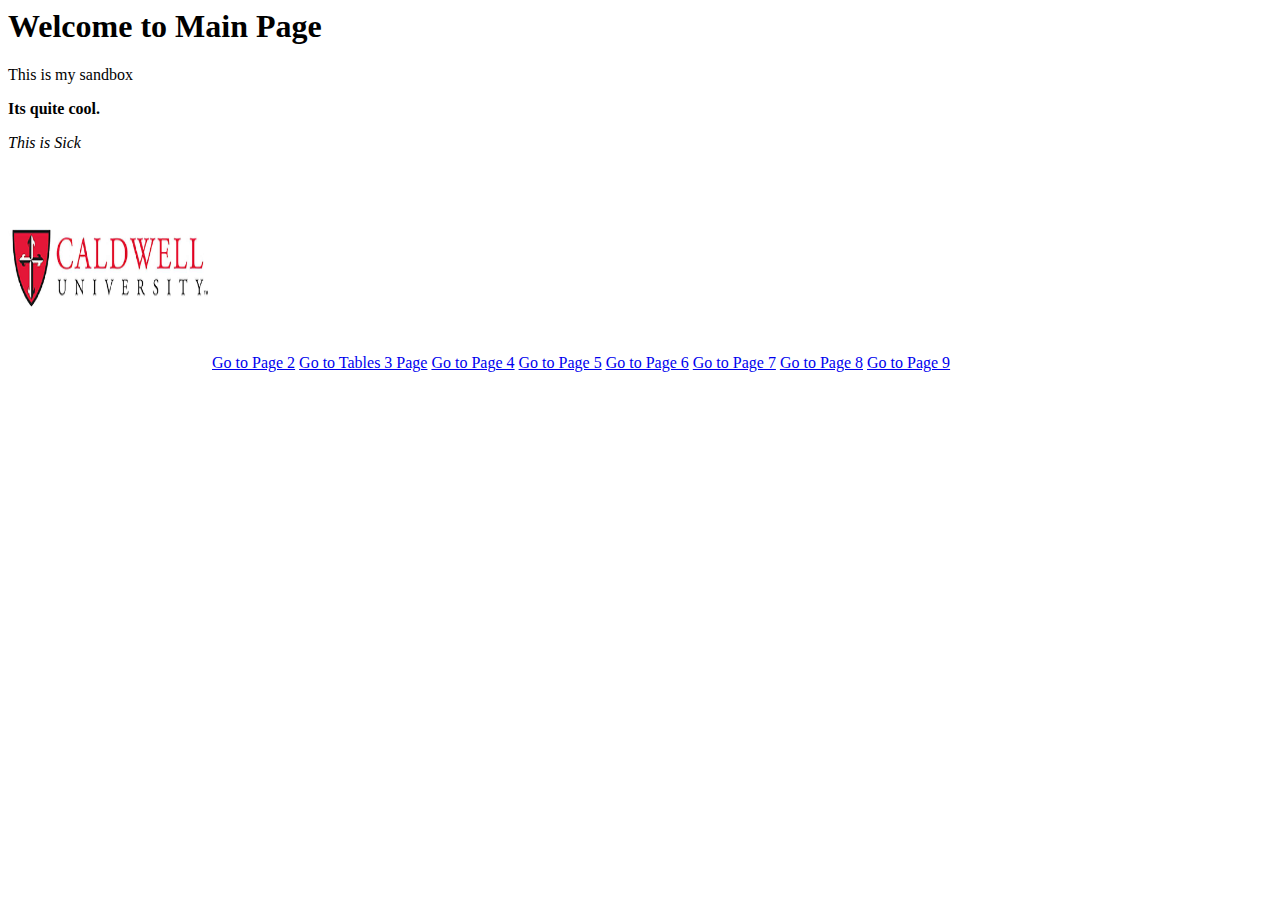
<file: index.html>
<!-- Jorge, CS230 Front-End Web Development -->
<html>
<head>
    <title>Welcome to my Website</title>
</head>
<body>
    <h1>Welcome to Main Page</h1>
    <p>This is my sandbox</p>
    <p><b>Its quite cool.</b></p>
    <p><i>This is Sick</i></p>
    <img src="caldwell.jpeg" alt="Image" width="200" height="200">
    <a href="Page2.html">Go to Page 2</a>
    <a href="tables.html">Go to Tables 3 Page</a>
    <a href="Page4.html">Go to Page 4</a>
    <a href="Page5.html">Go to Page 5</a>
    <a href="Page6.html">Go to Page 6</a>
    <a href="Page7.html">Go to Page 7</a>
    <a href="Page8.html">Go to Page 8</a>
    <a href="Page9.html">Go to Page 9</a>
</body>
</html>
</file>
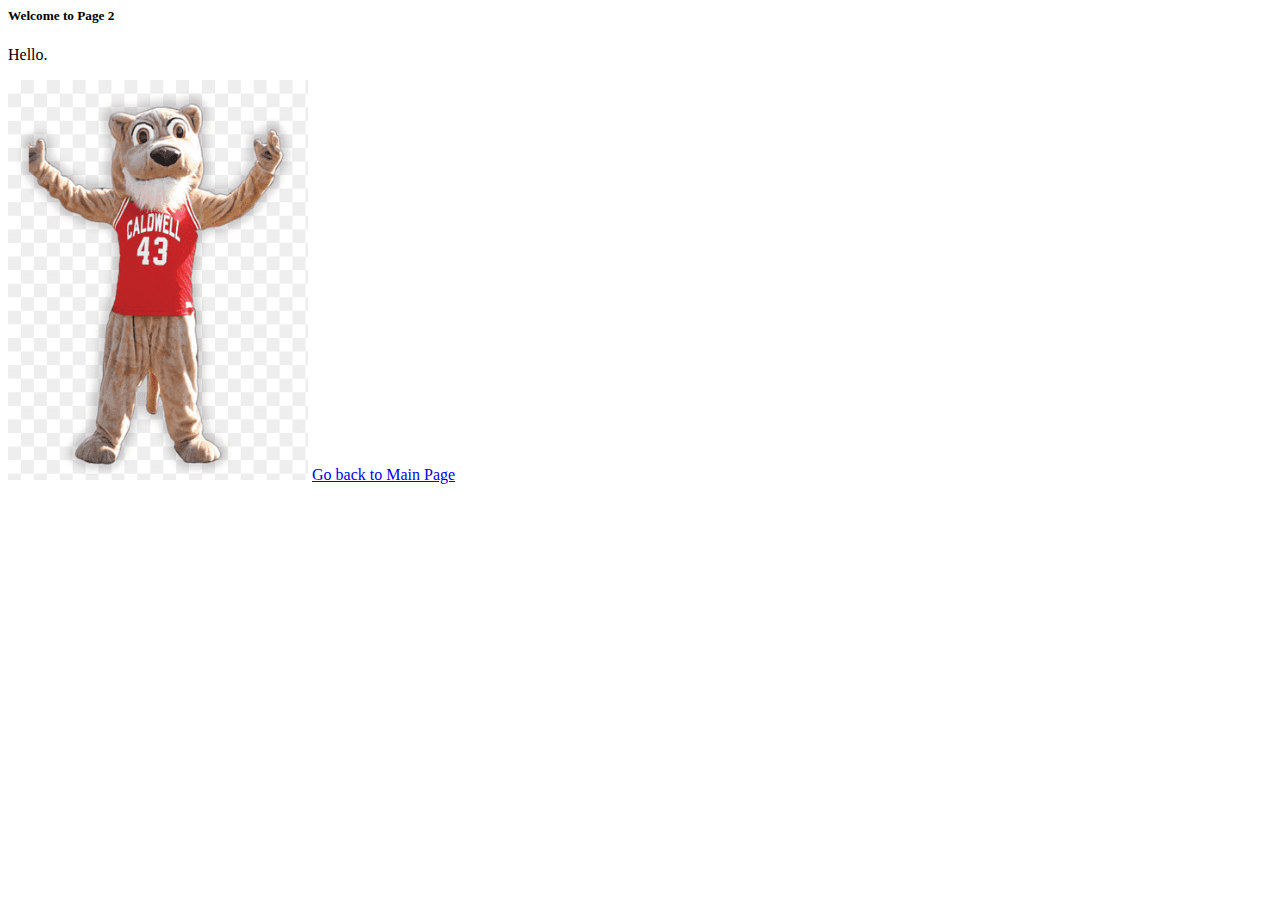
<file: Page2.html>
<!-- Jorge, CS230 Front-End Web Development -->
<html>
<head>
    <title>Welcome to CougarDen</title>
</head>
<body>
    <h5>Welcome to Page 2</h5>
    <p>Hello.</p>
    <img src="cougar.png" alt="Another image" width="300" height="400">
    <a href="index.html">Go back to Main Page</a>
</body>
</html>
</file>
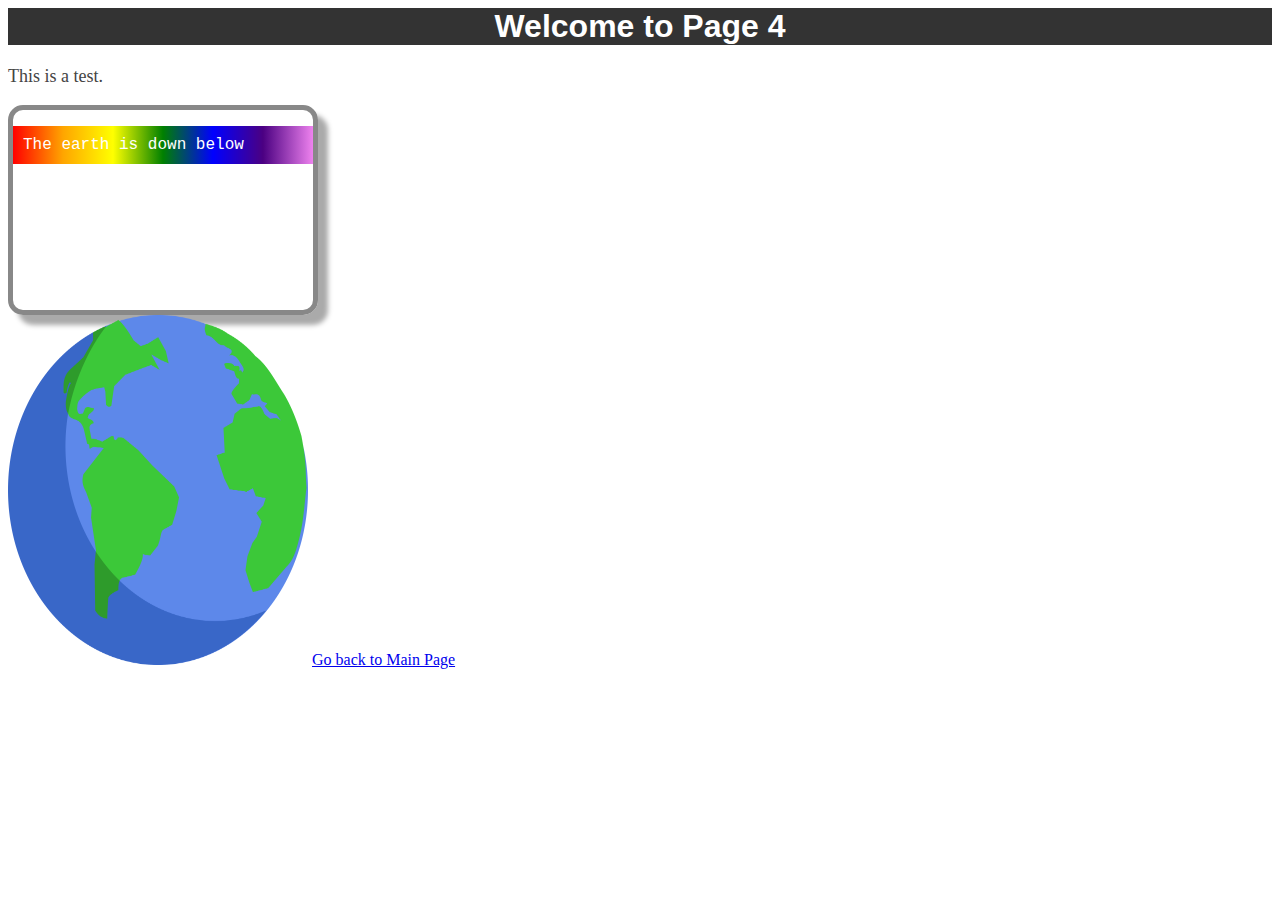
<file: Page4.html>
<html>
<head>
  <title>Page 4</title>
</head>
<body>
  <h1 style="text-align: center; font-family: Arial; color: white; background-color: #333333;">Welcome to Page 4</h1>
  <p style="font-family: Verdana; font-size: 18px; color: #444444;">This is a test.</p>
  <div style="width: 300px; height: 200px; margin: left; border: 5px solid #888888; border-radius: 15px; box-shadow: 10px 10px 5px #aaaaaa;">
    <p style="padding: 10px; font-family: Courier New; font-size: 16px; color: #ffffff; background-image: linear-gradient(to right, red, orange, yellow, green, blue, indigo, violet);">The earth is down below</p>
  </div>
  <img src="earth.png" alt="Another image" width="300" height="350" allign="left">
  <a href="index.html">Go back to Main Page</a>
</body>
</html>
</file>
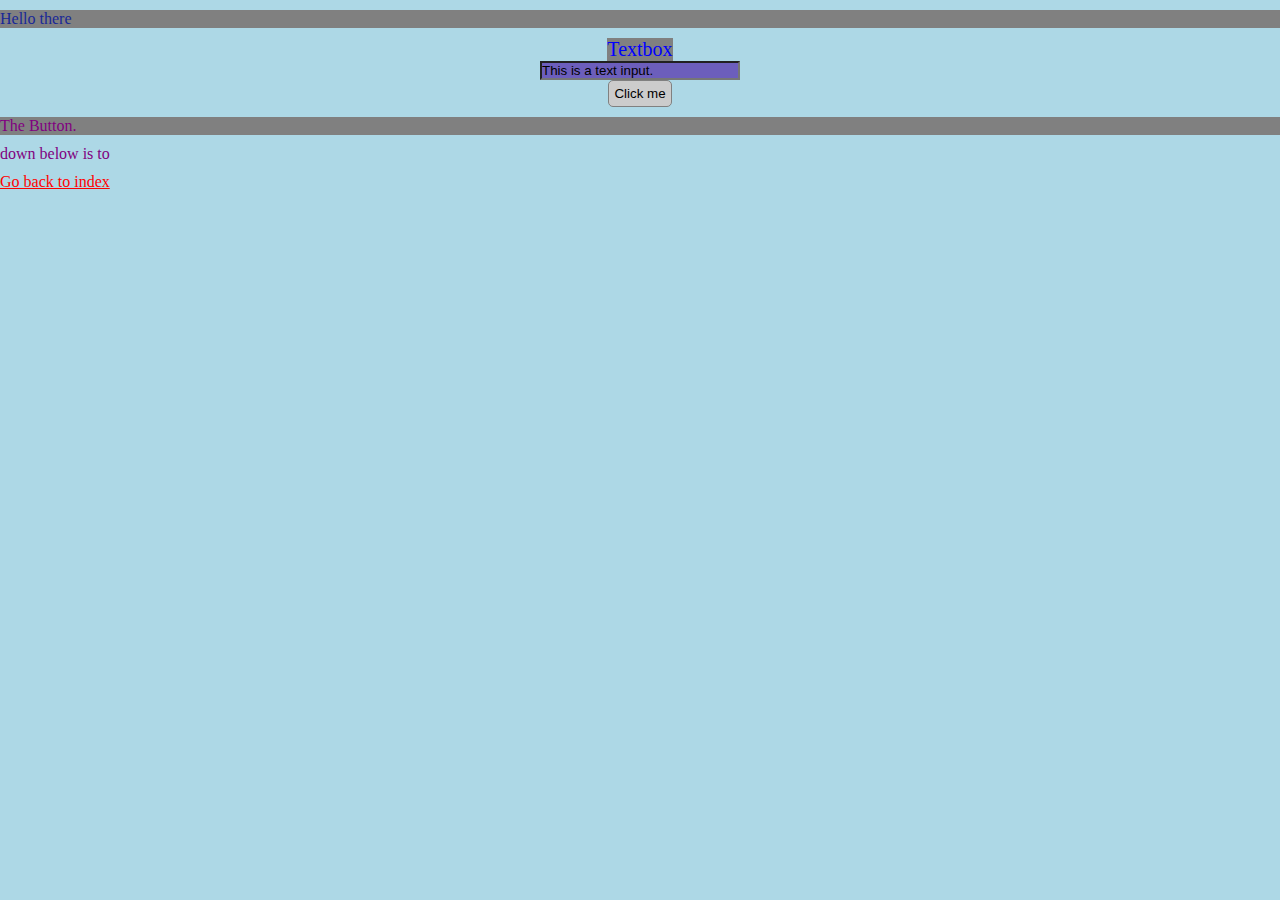
<file: Page5.html>
<!DOCTYPE html>
<html>
<head>
    <link rel="stylesheet" type="text/css" href="style.css">
</head>
<body>
    <div class="parent">
        <p class="class-example">Hello there</p>
        <div class="center-input">
            <p id="id-example">Textbox</p>
        </div>
        <div class="center-input">
            <input type="text" value="This is a text input." id="input-text">
        </div>
        <div class="center-input">
            <button>Click me</button> <!-- Add this line -->
        </div>
        <p class="button-desc">The Button.</p>
        <p>down below is to</p>
        <a href="index.html" class="index-link">Go back to index</a>
    </div>
</body>
</html>
</file>
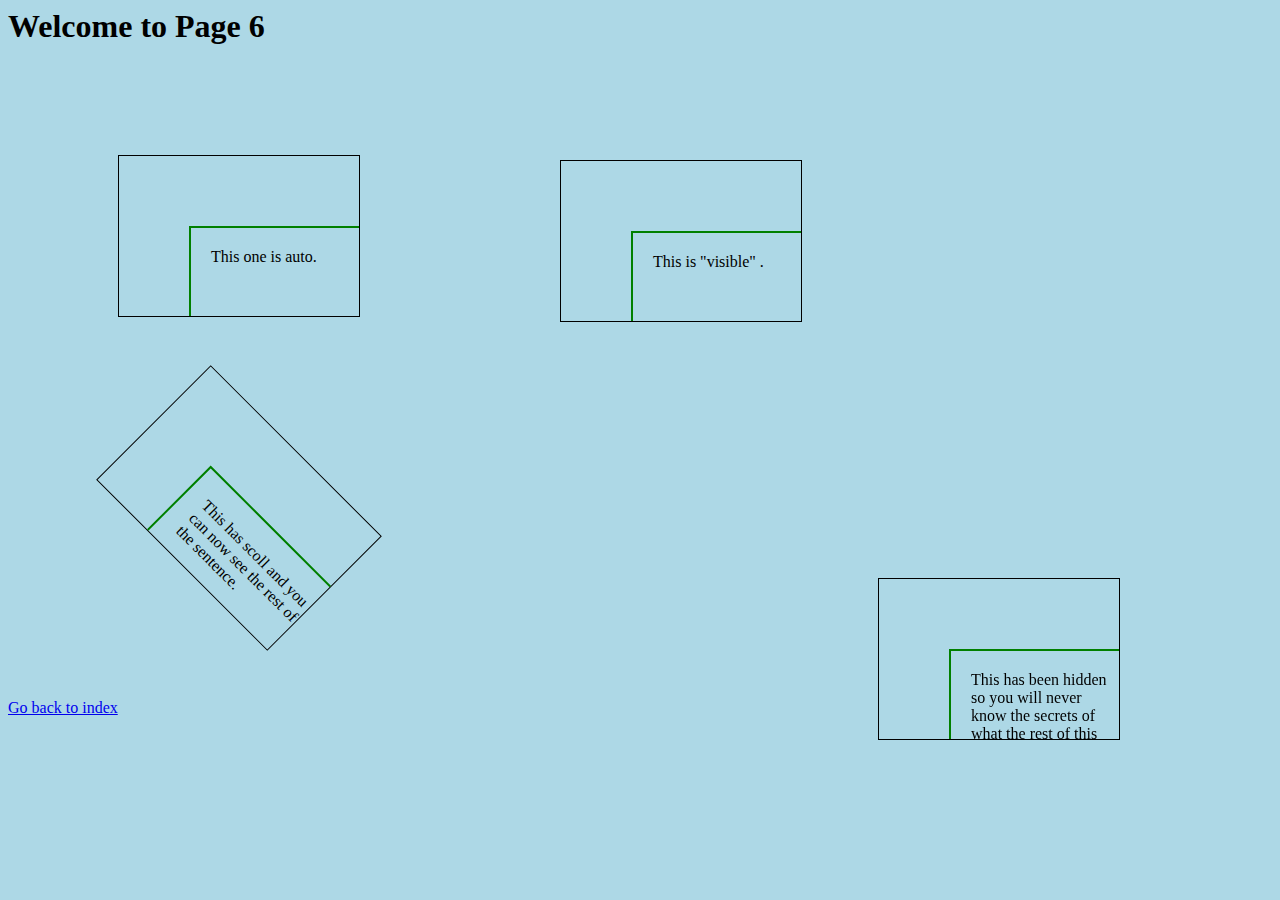
<file: Page6.html>
<html>
<head>
  <title>Welcome to Page 6</title>
  <style>
    body {
        background-color: lightblue;
    }
    p {
        padding: 20px;
        margin: 50px;
        border: 2px solid green;
        width: 150px;
        height: 104px;
        display: inline-block;
    }
    .box {
        position: relative;
        width: 200px;
        height: 120px;
        margin: 110px;
        border: 1px solid black;
        padding: 20px;
        z-index: 1;
    }
    .visible {
        overflow: hidden;
        position: absolute;
        left: 450px;
        top: 50px;
    }
    .hidden {
        overflow: hidden;
        position: fixed;
        right: 50px;
        bottom: 50px;
    }
    .scroll {
        overflow: scroll;
        transform: rotate(45deg);
    }
    .auto {
        overflow: auto;
        min-width: 100px; 
        max-width: 300px; 
        min-height: 100px; 
        max-height: 200px; 
    }
</style>
</head>
<body>

<h1>Welcome to Page 6</h1>

<div class="box visible">
  <p> This is "visible" .</p>
</div>

<div class="box hidden">
  <p>This has been hidden so you will never know the secrets of what the rest of this says .</p>
</div>

<div class="box auto">
  <p>This one is auto.</p>
</div>

<div class="box scroll">
    <p>This has scoll and you can now see the rest of the sentence.</p>
</div>
<a href="index.html" class="index-link">Go back to index</a>
</body>
</html>
</file>
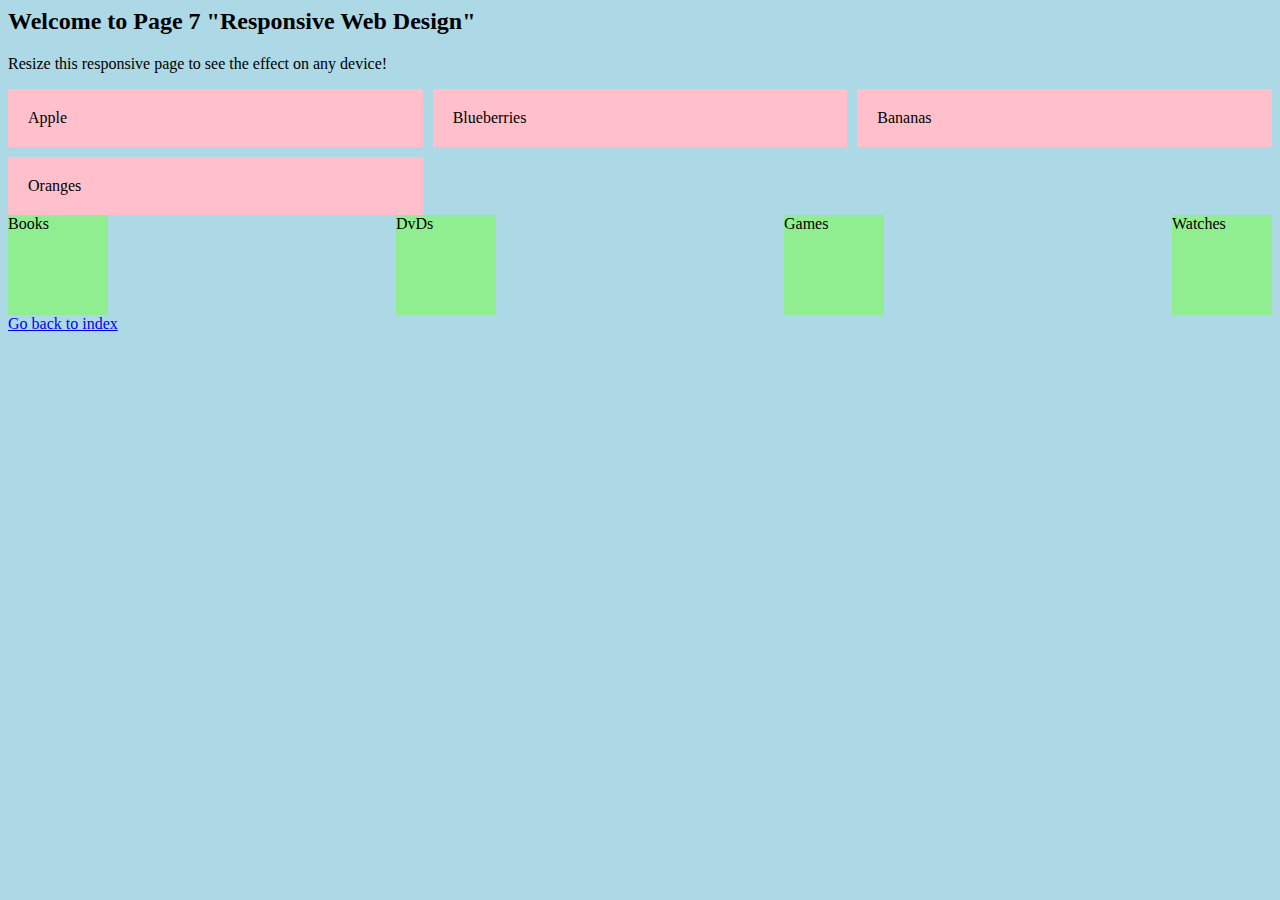
<file: Page7.html>
<html>
<head>
<link rel="icon" type="image/png" sizes="64x64" href="https://i.pinimg.com/originals/51/2e/ed/512eedcb8c64629bb7997c8bf1f23aa0.png">
<link rel="icon" type="image/png" sizes="128x128" href="https://i.pinimg.com/originals/51/2e/ed/512eedcb8c64629bb7997c8bf1f23aa0.png">
<link rel="apple-touch-icon" sizes="180x180" href="https://i.pinimg.com/originals/51/2e/ed/512eedcb8c64629bb7997c8bf1f23aa0.png">
<style>
body {
  background-color: lightblue;
}

@media screen and (max-width: 600px) {
  body {
    background-color: olive;
    
   }
}

.grid-container {
  display: grid;
  grid-template-columns: repeat(2, 1fr);
  grid-template-rows: repeat(2, 1fr);
  gap: 10px;
}

.grid-item {
  background-color: pink;
  padding: 20px;
}

.flex-container {
 display:flex; 
 justify-content : space-between; 
}

.flex-item {
 background-color : lightgreen; 
 width :100px; 
 height :100px; 
}

@media screen and (min-width: 600px) {
  .grid-container {
    grid-template-columns: repeat(3, 1fr);
  }
}

@media screen and (max-width: 600px) {
  .flex-container {
    flex-wrap: wrap;
    align-content: space-around;
    height: auto;
    margin-bottom: 10px;
    margin-top: -10px;
    margin-left: -10px;
    margin-right: -10px;
    padding-left: -10px;
    padding-right: -10px;
    padding-top: -10px;
    padding-bottom: -10px;
   }
}
</style>
</head>
<body>

<h2>Welcome to Page 7 "Responsive Web Design"</h2>
<p>Resize this responsive page to see the effect on any device!</p>

<div class="grid-container">
  <div class="grid-item">Apple</div>
  <div class="grid-item">Blueberries</div>
  <div class="grid-item">Bananas</div>
  <div class="grid-item">Oranges</div>
</div>

<div class="flex-container">
  <div class="flex-item">Books</div>
  <div class="flex-item">DvDs</div>
  <div class="flex-item">Games</div>
  <div class="flex-item">Watches</div>
</div>
<meta name="viewport" content="width=device-width, initial-scale=1.0">
<a href="index.html" class="index-link">Go back to index</a>
</body>
</html>
</file>
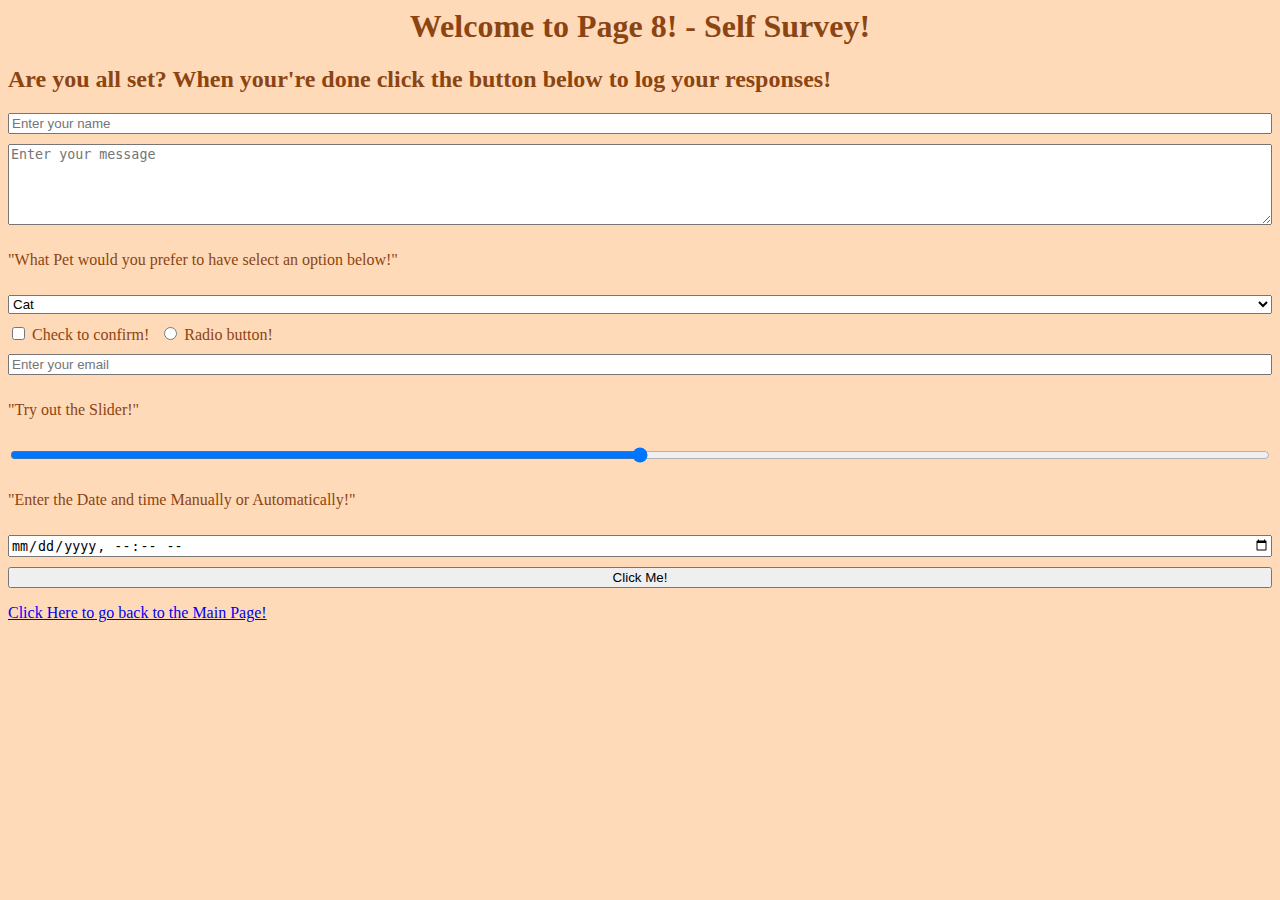
<file: Page8.html>
<html>
    <head>
        <style>
            body {
                background-color: #FFDAB9;
                color: #8B4513;
            }
            h1 {
                text-align: center;
            }
        </style>
    </head>
    <body>
        <h1>Welcome to Page 8! - Self Survey!</h1>
        <h2>Are you all set? When your're done click the button below to log your responses!</h2>

        <form id="myForm" action="#" method="post" style="display: flex; flex-direction: column; gap: 10px;">
            
            <input type="text" name="name" placeholder="Enter your name">

            
            <textarea name="message" rows="5" placeholder="Enter your message"></textarea>

            <p>"What Pet would you prefer to have select an option below!"</p>
            <select name="What Pet would you prefer to have select an option below!">
                <option value="option1">Cat</option>
                <option value="option2">Dog</option>
                <option value="option3">T-Rex</option>
            </select>

            
            <div style="display: flex; gap: 10px;">
                
                <div>
                    <input type="checkbox" id="check1" name="check1" onchange="if(this.checked){alert('You have confirmed!')}">
                    <label for="check1">Check to confirm!</label>
                   
                </div>

                
                <div>
                    <input type="radio" id="radio1" name="radio" onchange="if(this.checked){alert('You have pressed the radio button!')}">
                    <label for="radio1">Radio button!</label>
                </div>
            </div>

           
            <input type="email" name="email" placeholder="Enter your email">

            <p>"Try out the Slider!"</p>
            <input type="range" min="0" max="100" value="50">

            <p>"Enter the Date and time Manually or Automatically!"</p>
            <input type="datetime-local" name="datetime">

            
            <input type="button" onclick="alert('Youve entered sucessfully!'); document.getElementById('myForm').reset();" value="Click Me!">
        </form>
    </body>
    <a href="index.html" class="index-link">Click Here to go back to the Main Page!</a>
</html>
</file>
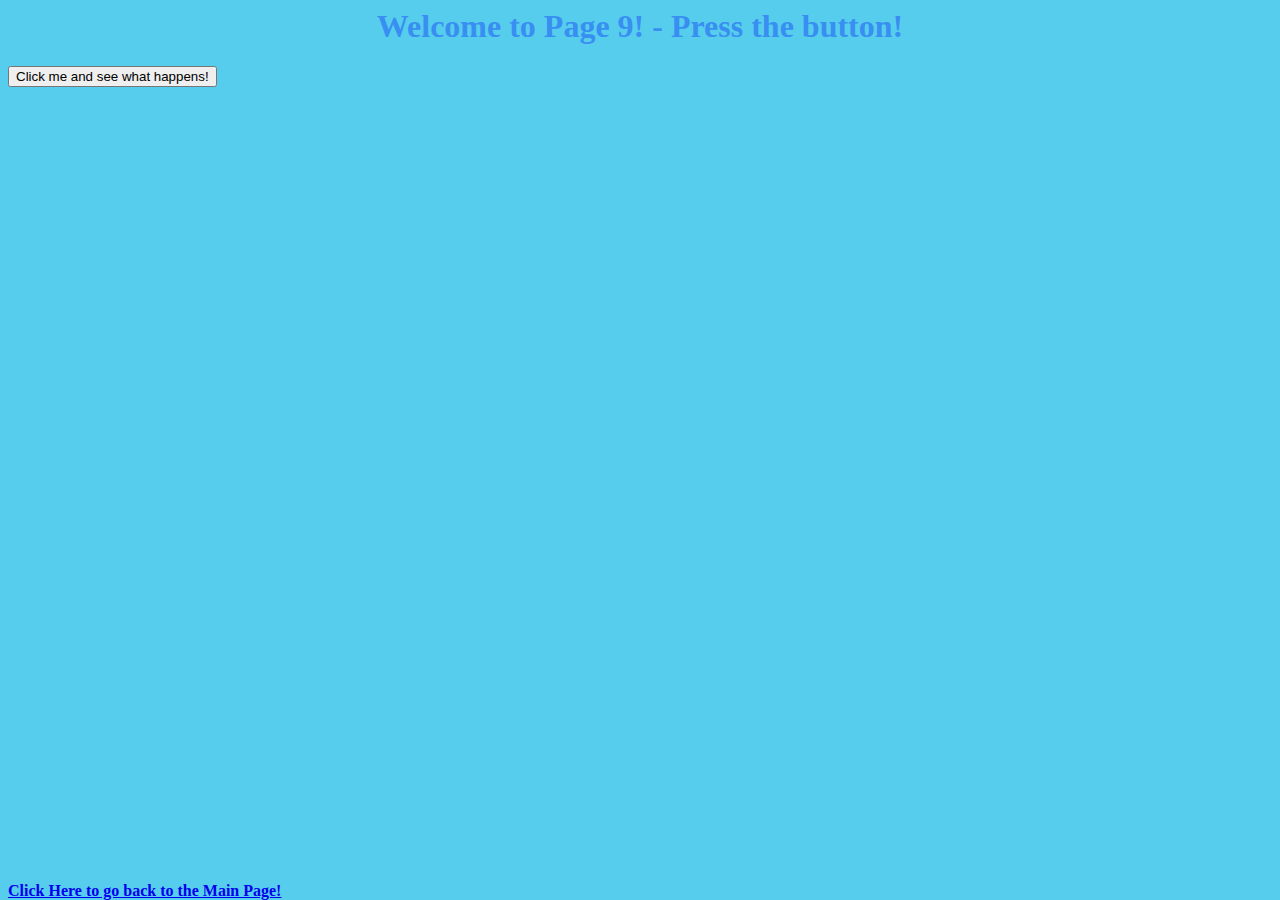
<file: Page9.html>
<html>
    <head>
        <style>
            body {
                background-color: #57cded;
                color: #388ff1;
            }
            h1 {
                text-align: center;
            }
        </style>
        <title>Page 9</title>
        <script src="hello.js"></script>
    </head>
    <body>
        <h1>Welcome to Page 9! - Press the button!</h1>
        <button onclick="hello()">Click me and see what happens!</button>
        <div style="position: absolute; bottom: 0;">
            <a href="index.html" class="index-link"><strong>Click Here to go back to the Main Page!</strong></a>
        </div>
    </body>
</html>
</file>
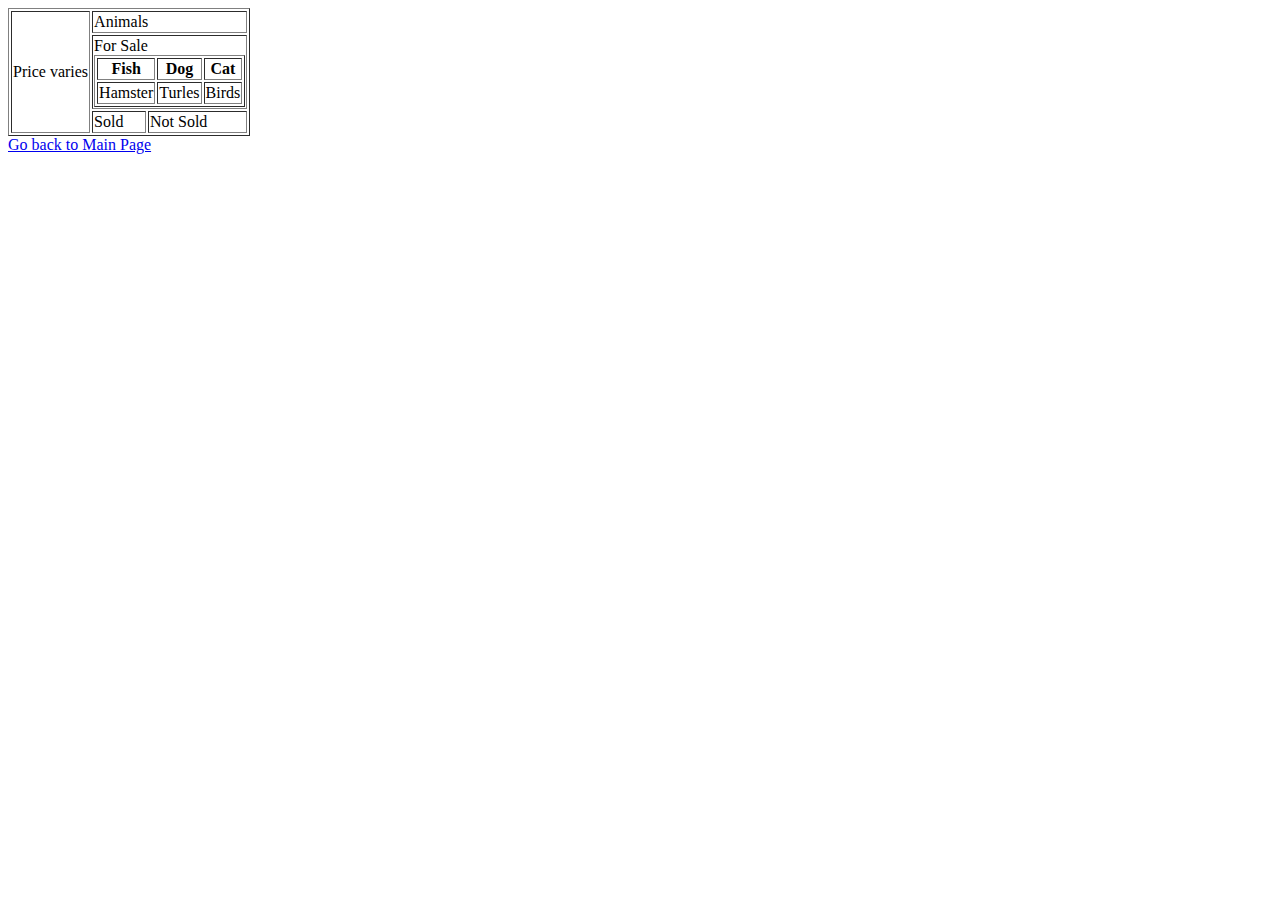
<file: tables.html>
<!DOCTYPE html>
<html>
<head>
    <title>Tables</title>
</head>
<body>
    <table border="1">
        <tr>
            <td rowspan="3">Price varies </td>
            <td colspan="2">Animals</td>
        </tr>
        <tr>
            <td colspan="2">
                <div id="section1">
                    For Sale
                    <table border="1">
                        <thead>
                            <tr>
                                <th>Fish</th>
                                <th>Dog</th>
                                <th>Cat</th>
                            </tr>
                        </thead>
                        <tbody>
                            <tr>
                                <td>Hamster</td>
                                <td>Turles</td>
                                <td>Birds</td>
                            </tr>

                        </tbody>
                    </table>
                </div>



            </td>
        </tr>
        <tr>
            <td> Sold</td>
            <td> Not Sold</td>
        </tr>
    </table>


</body>
</html>

<a href="index.html">Go back to Main Page</a>
</file>
<file: style.css>
/* Tag selector */
body {
    background-color: lightblue;
}

/* Class selector */
.class-example {
    color: rgb(25, 40, 151);
}

/* ID selector */
#id-example {
    font-size: 20px;
}

/* Universal selector */
* {
    margin: 0;
    padding: 0;
}

/* Attribute selector */
input[type="text"] {
    background-color: rgba(61, 6, 157, 0.585);
}

/* Combinatorial selectors, child/descendant selectors */
div > p {
    color: rgb(237, 22, 22);
}
div p {
    color: blue;
}

/* Advanced selectors */
p:not(.class-example) {
    color: purple;
}
a:active {
    color: orange;
}
a:hover {
    color: pink;
}
p:nth-child(odd) {
    background-color: grey;
}


* {
    box-sizing: border-box;
}


.center-input {
    display: flex;
    justify-content: center;
}


#id-example {
    color: blue;
}


input[type="text"] {
    width: 200px;
}


.parent > p {
    margin: 10px 0;
}


.parent .index-link {
    color: red;
}


#index-link:not(.active) {
    color: green;
}

#index-link:hover {
    text-decoration: underline;
}

.parent p:nth-child(2) {
    font-weight: bold;
}


/* Button styles */
button {
    background-color: #ccc;
    border: solid 1px gray;
    border-radius: 5px;
    padding: 5px;
}

button:hover {
    background-color: slategray;
    color: white;
    cursor: pointer;
}

button:active {
    background-color: darkslategray;
}
</file>
